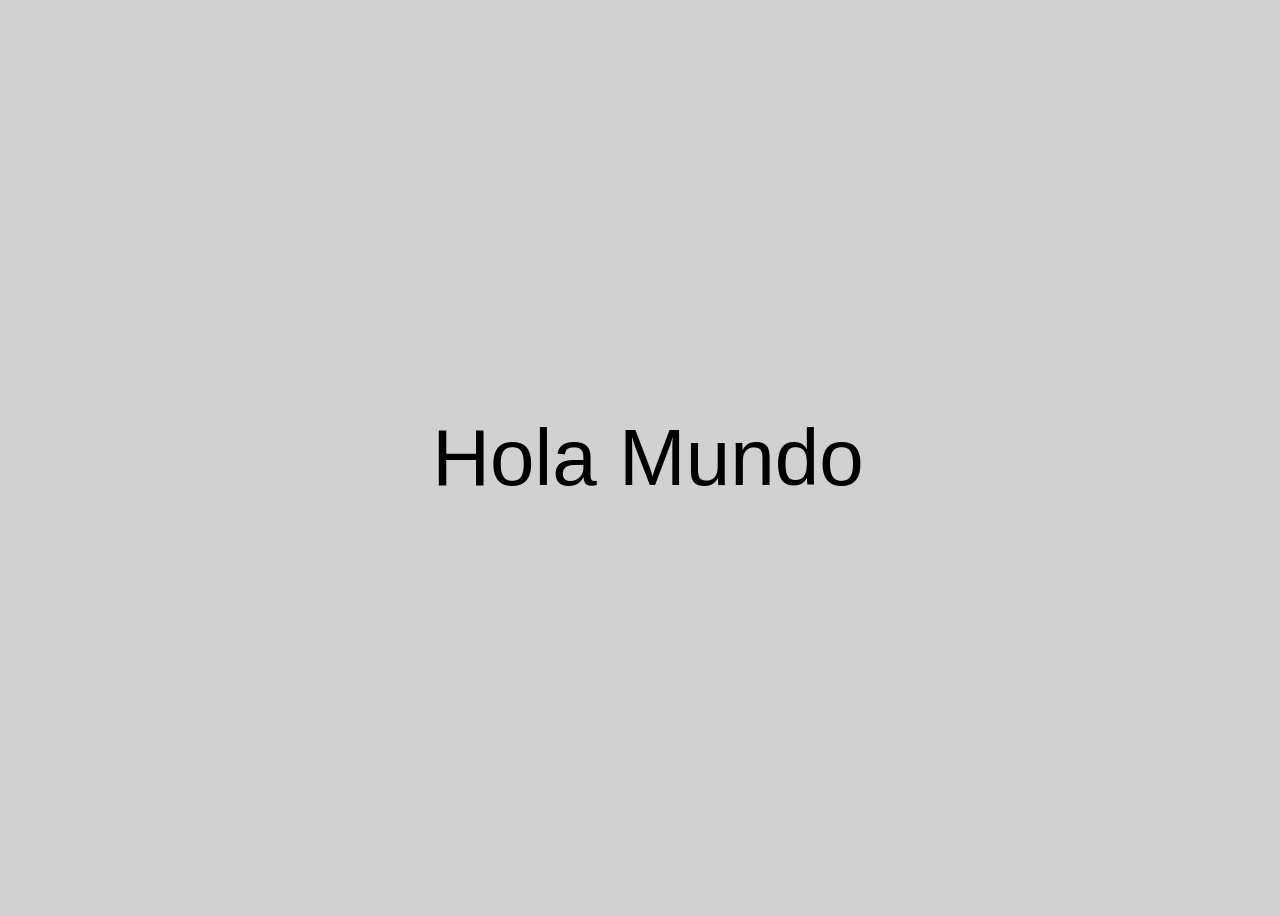
<file: index.html>
<!DOCTYPE html>
<html lang="en">
<head>
    <meta charset="UTF-8">
    <meta name="viewport" content="width=device-width, initial-scale=1.0">
    <title>WebApp</title>
    <link rel="stylesheet" href="styles.css">
</head>
<body>
    <span>Hola Mundo</span>
</body>
</html>
</file>
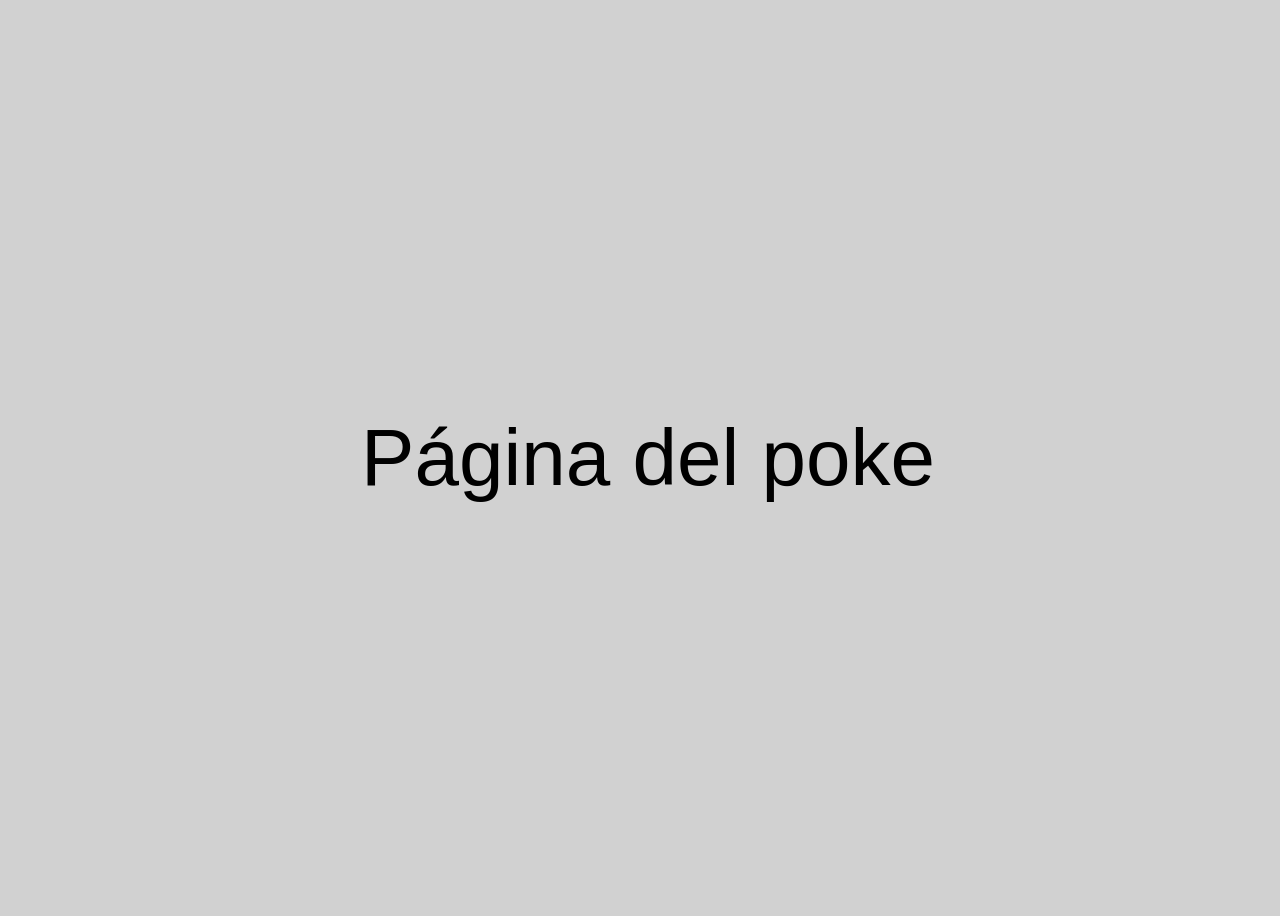
<file: pokemons/1/index.html>
<!DOCTYPE html>
<html lang="en">
<head>
    <meta charset="UTF-8">
    <meta name="viewport" content="width=device-width, initial-scale=1.0">
    <title>WebApp</title>
    <link rel="stylesheet" href="../../styles.css">
</head>
<body>
    <span>Página del poke</span>
</body>
</html>
</file>
<file: styles.css>
body{
    background-color: rgb(209, 209, 209);
    display: flex;
    width: 100vw;
    height: 100vh;
    justify-content: center;
    align-items: center;
    font-family: Arial, Helvetica, sans-serif;
}

span {
    font-size: 5rem;
}
</file>
